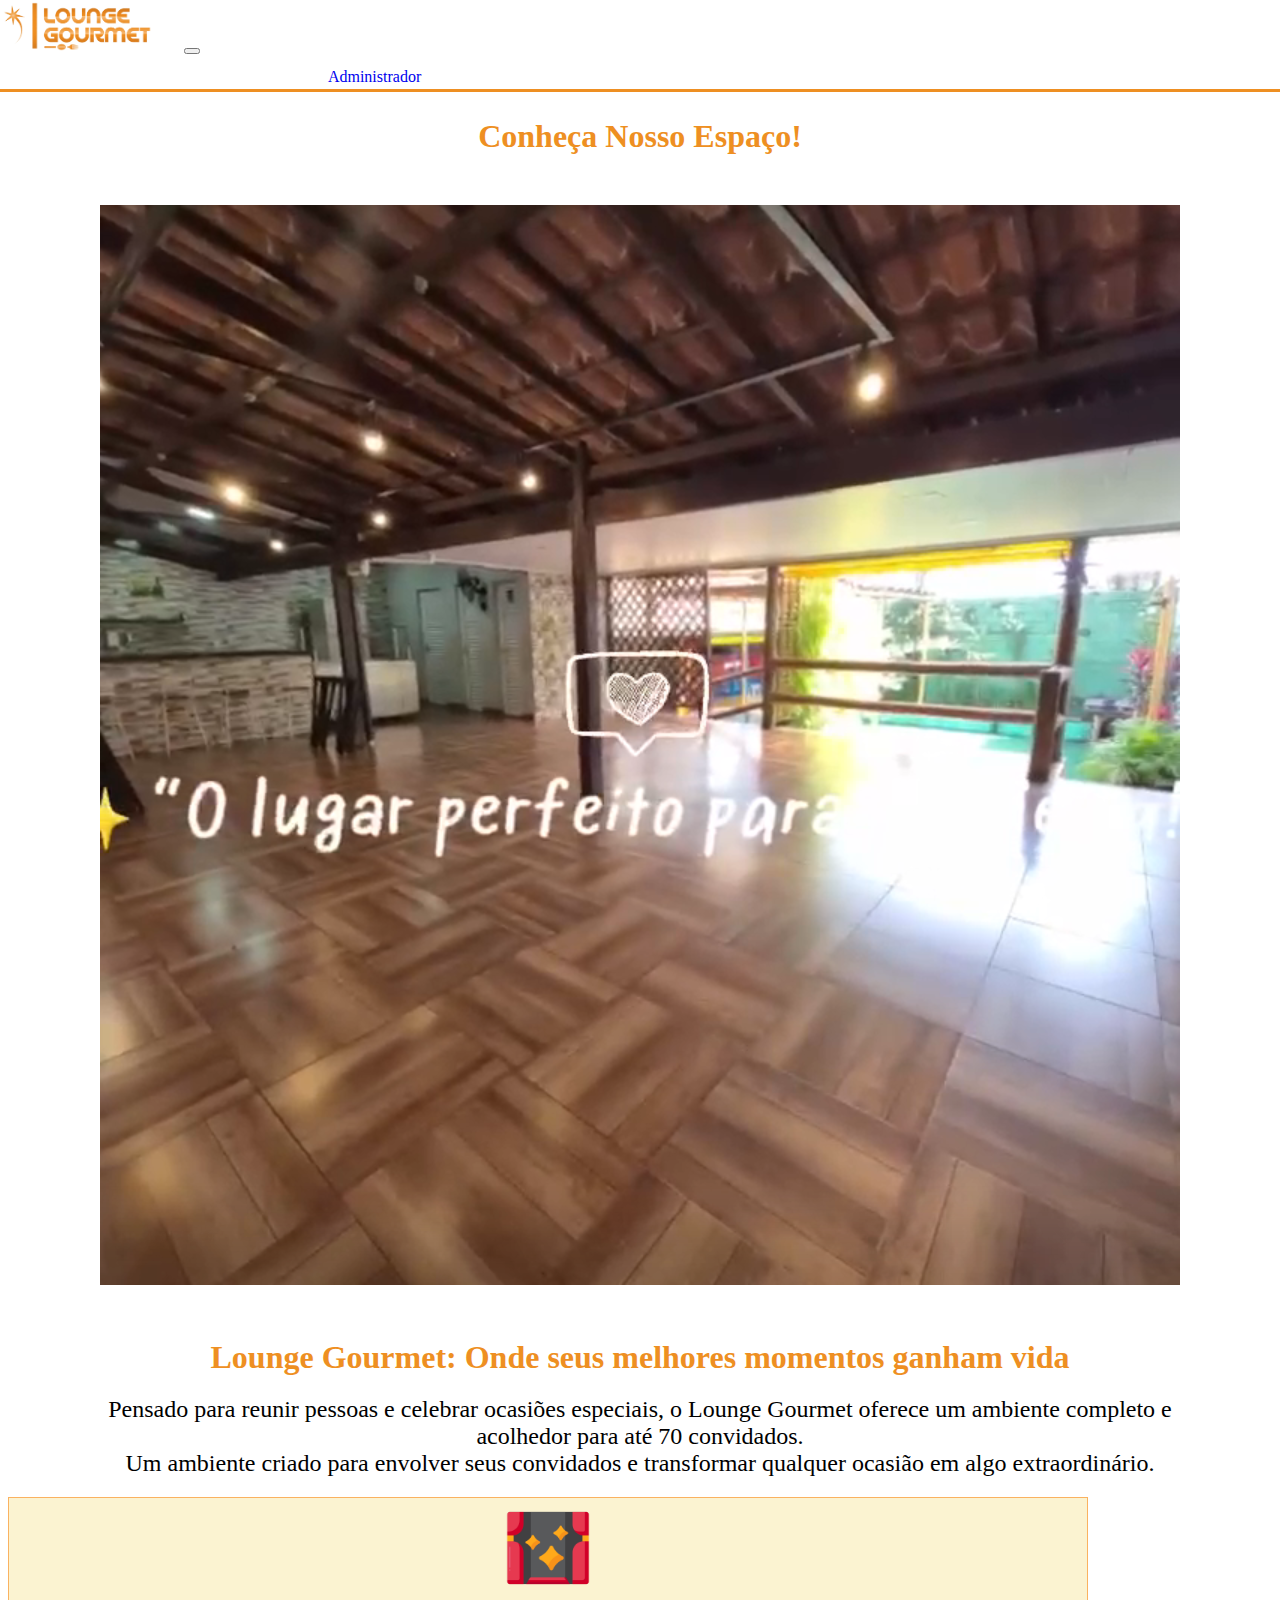
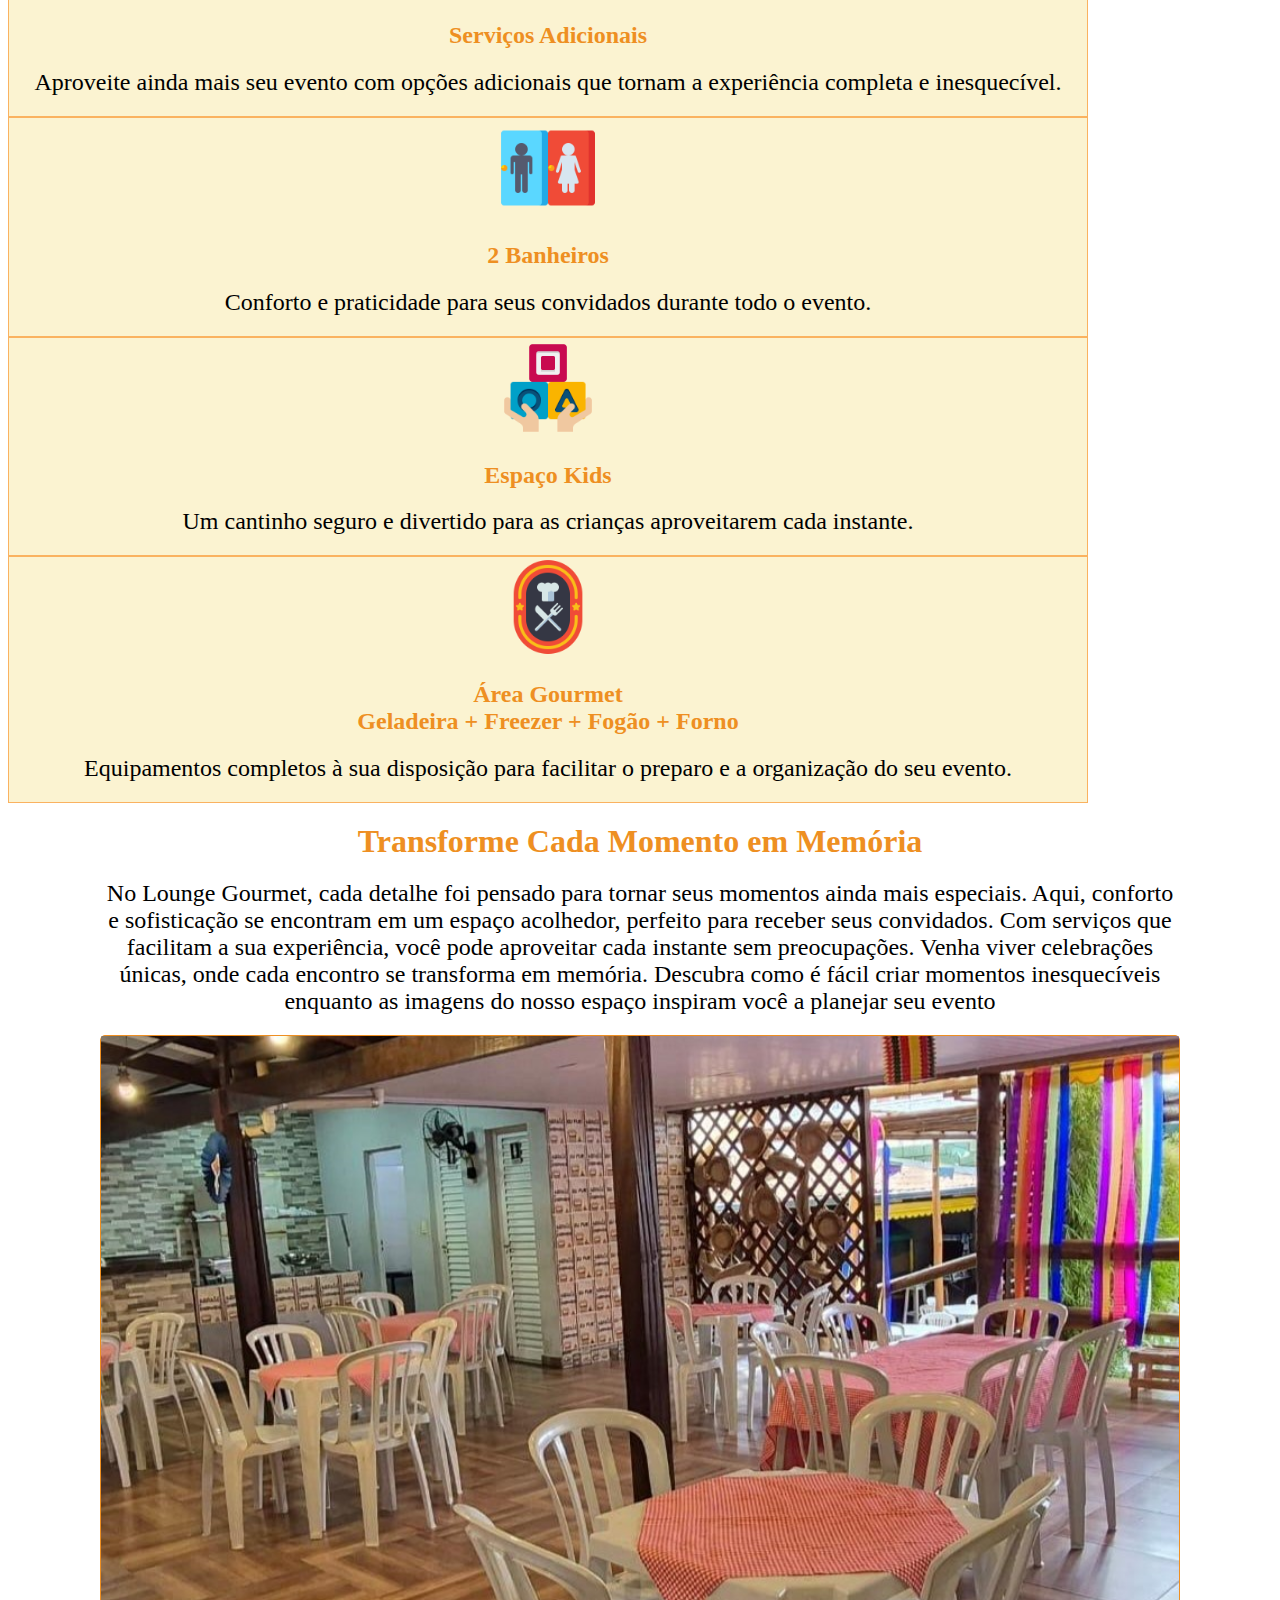
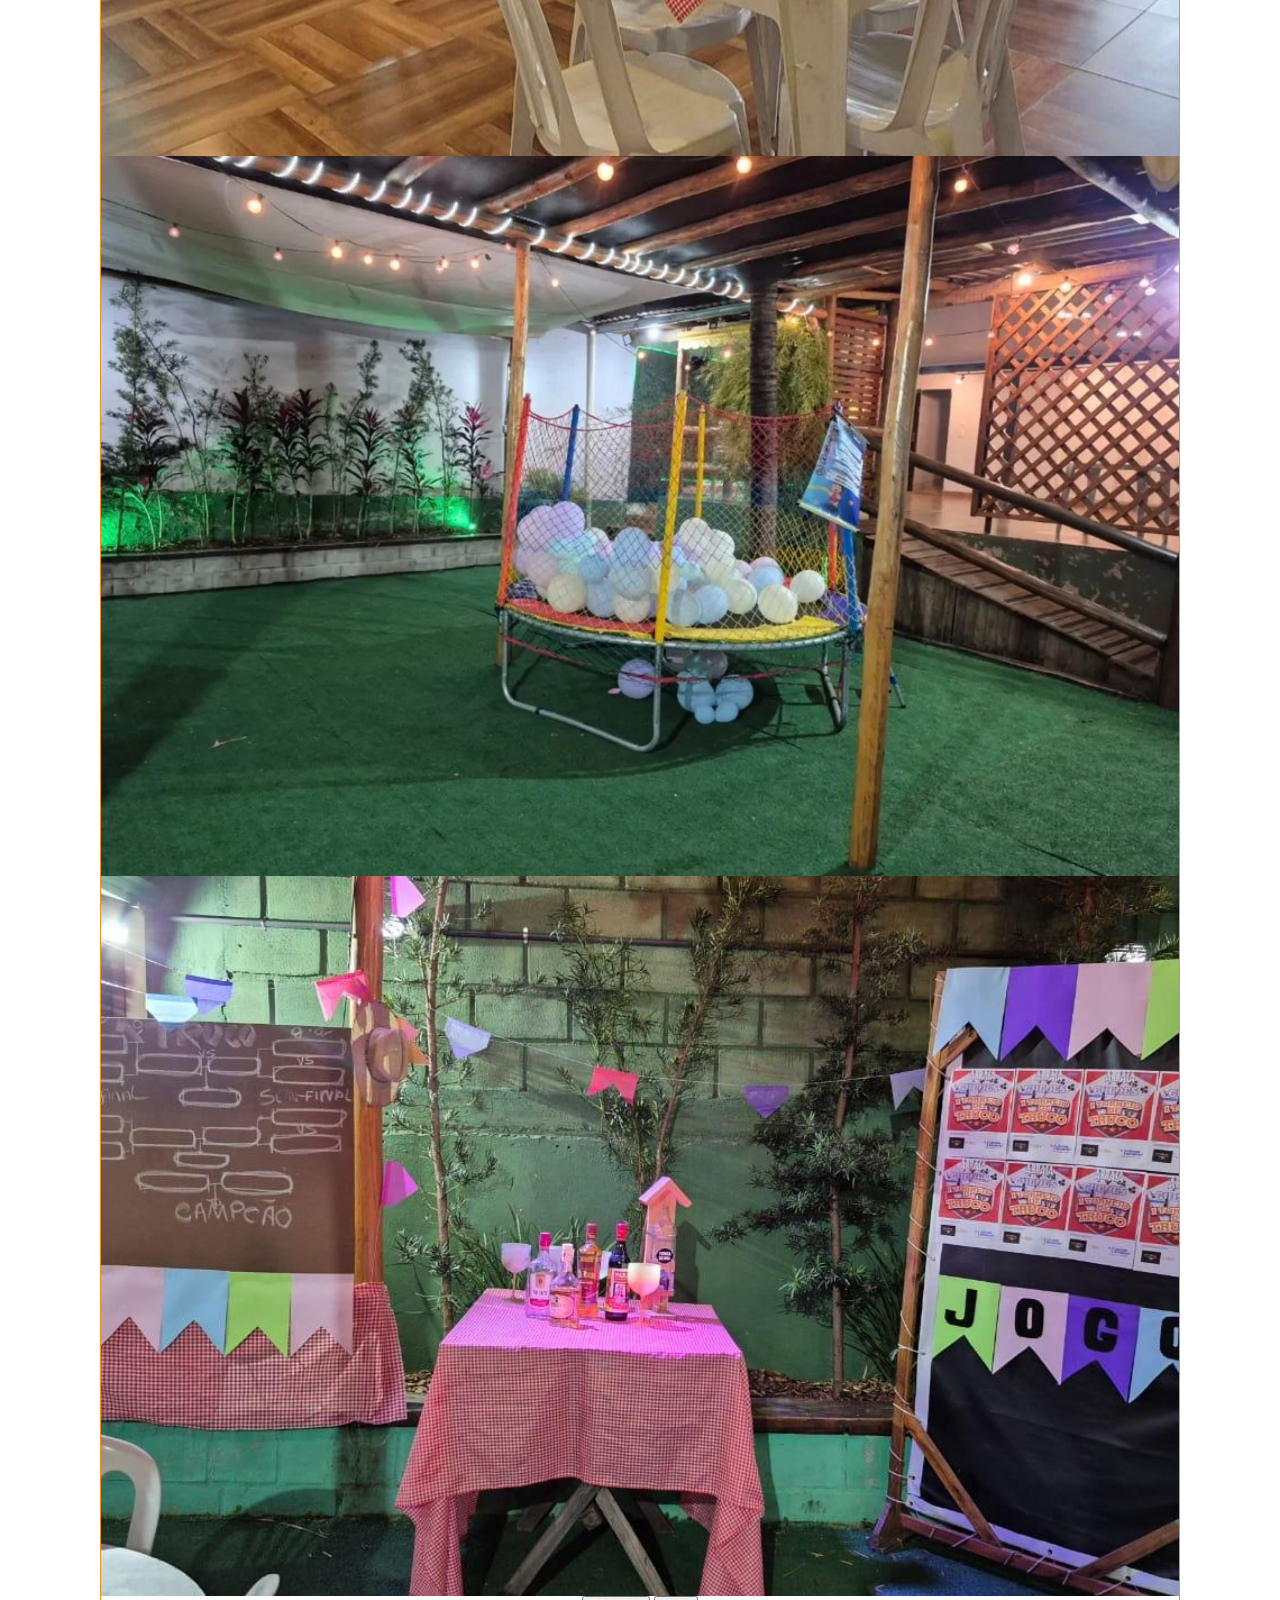
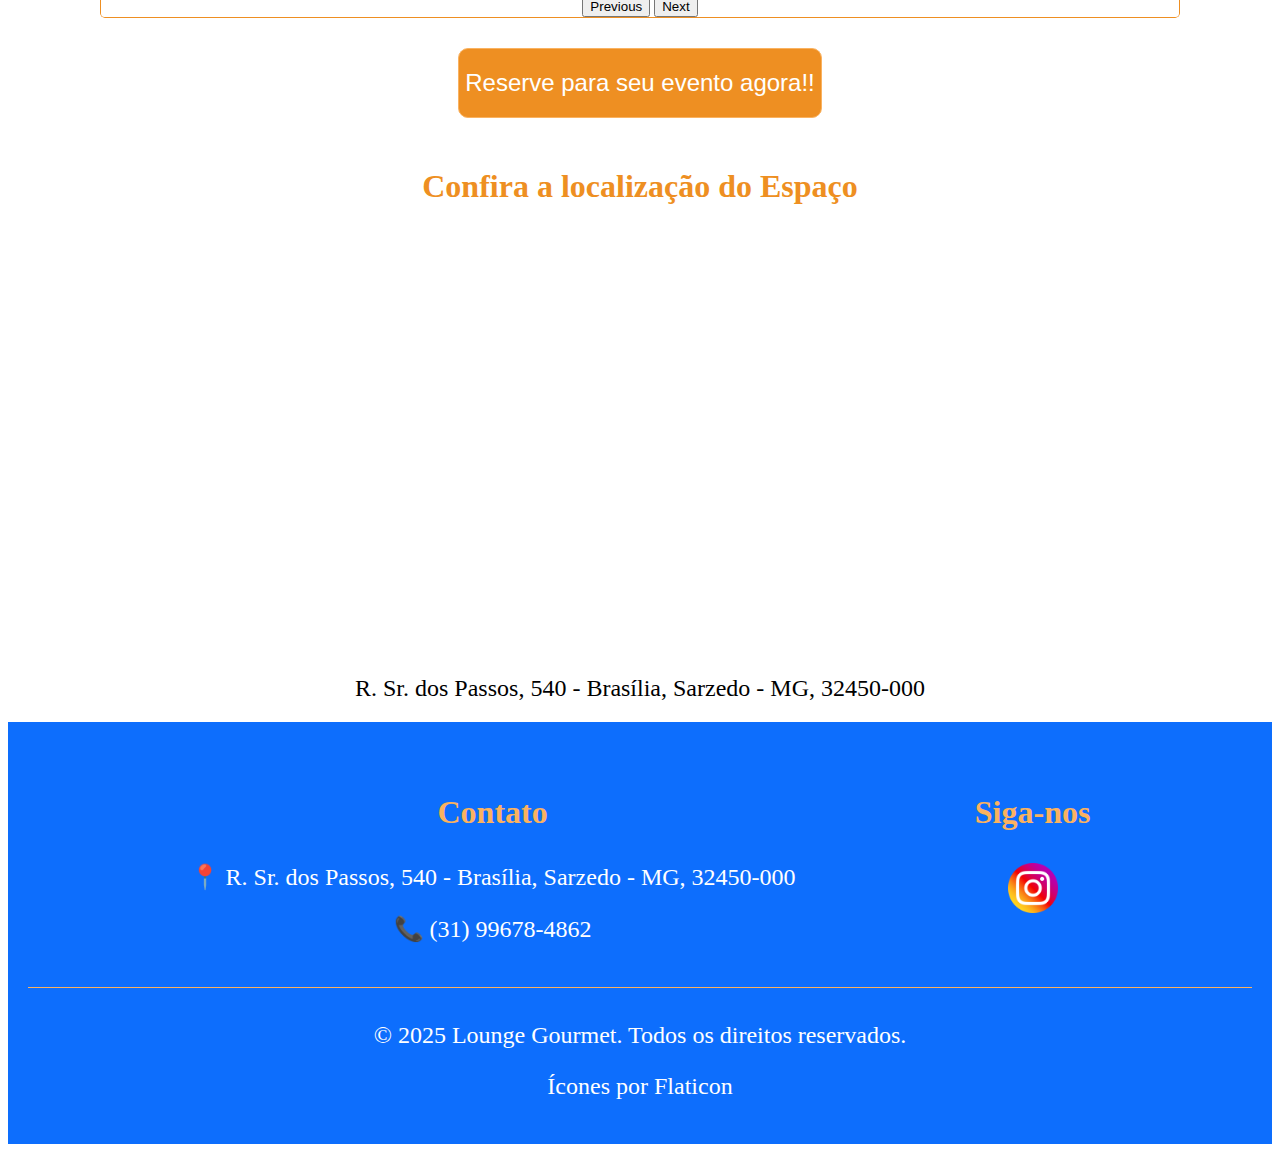
<file: img/index.html>
<!DOCTYPE html>
<html lang="pt-BR">

<head>
    <meta charset="UTF-8">
    <meta name="viewport" content="width=device-width, initial-scale=1.0">
    <title>Lounge Gourmet</title>
    <link href="https://cdn.jsdelivr.net/npm/bootstrap@5.3.8/dist/css/bootstrap.min.css" rel="stylesheet"
        integrity="sha384-sRIl4kxILFvY47J16cr9ZwB07vP4J8+LH7qKQnuqkuIAvNWLzeN8tE5YBujZqJLB" crossorigin="anonymous">
    <link rel="icon" href="/img/logo.png" type="image/png">
    <link rel="stylesheet" href="/css/index.css">
</head>

<body>
    <header>
        <nav class="navbarEdit navbar navbar-expand-lg bg-primary">
            <div class="container-fluid">
                <a class="navbar-brand" href="#"><img src="/img/logo.png" id="imgLogo" alt="Logo"></a>
                <button class="navbar-toggler" type="button" data-bs-toggle="collapse"
                    data-bs-target="#navbarNavAltMarkup" aria-controls="navbarNavAltMarkup" aria-expanded="false"
                    aria-label="Toggle navigation">
                    <span class="navbar-toggler-icon"></span>
                </button>
                <div class="collapse navbar-collapse" id="navbarNavAltMarkup">
                    <div class="navbar-nav">
                        <a class="nav-link" id="homeNavBar" aria-current="page" href="/index.html">Página
                            Principal</a>
                        <a class="nav-link" id="agendaNavBar" href="/agenda.html">Agenda</a>
                        <a class="nav-link" id="adminNavBar" href="admin.html">Administrador</a>
                    </div>
                </div>
            </div>
        </nav>
    </header>

    <main>
        <h1>Conheça Nosso Espaço!</h1>
        <div id="video">
            <video src="/video/videoBanner.mp4" autoplay muted loop controls style="width:100%"
                id="videoBanner"></video>
        </div>
        <div id="primeiroText">
            <h1>Lounge Gourmet: Onde seus melhores momentos ganham vida</h1>
            <p>Pensado para reunir pessoas e celebrar ocasiões especiais, o Lounge Gourmet oferece um ambiente completo
                e acolhedor para até 70 convidados.<br>
                Um ambiente criado para envolver seus convidados e transformar qualquer ocasião em algo extraordinário.
            </p>
        </div>
        <div class="container" style="max-width: 1080px;">
            <div id="cards" class="row justify-content-center g-4">
                <div class="cardEx col-10 col-md-6 col-lg-6">
                    <div class="card h-100 shadow-sm text-center">
                        <div class="card-body" style="background-color: #eec9343a; border: 1px #fab260 solid;">
                            <img src="/img/evento.png" alt="Serviços adicionais " id="iconeCard" style="width: 100px;">
                            <h2 class="card-title">Serviços Adicionais</h2>
                            <p class="paragrafoCard">Aproveite ainda mais seu evento com opções adicionais que
                                tornam a
                                experiência completa e inesquecível.</p>
                        </div>
                    </div>
                </div>

                <div class="cardEx col-10 col-md-6 col-lg-6">
                    <div class="card h-100 shadow-sm text-center">
                        <div class="card-body" style="background-color: #eec9343a; border: 1px #fab260 solid;">
                            <img src="/img/banheiro.png" alt="banheiro" id="iconeCard" style="width: 100px;">
                            <h2 class="card-title">2 Banheiros</h2>
                            <p class="paragrafoCard">Conforto e praticidade para seus convidados durante todo o
                                evento.</p>
                        </div>
                    </div>
                </div>

                <div class="cardEx col-10 col-md-6 col-lg-6">
                    <div class="card h-100 shadow-sm text-center">
                        <div class="card-body" style="background-color: #eec9343a; border: 1px #fab260 solid;">
                            <img src="/img/kids.png" alt="Área kids " id="iconeCard" style="width: 100px;">
                            <h2 class="card-title">Espaço Kids</h2>
                            <p class="paragrafoCard">Um cantinho seguro e divertido para as crianças aproveitarem
                                cada
                                instante.
                            </p>
                        </div>
                    </div>
                </div>

                <div class="cardEx col-10 col-md-6 col-lg-6">
                    <div class="card h-100 shadow-sm text-center">
                        <div class="card-body" style="background-color: #eec9343a; border: 1px #fab260 solid;">
                            <img src="/img/areaGourmet.png" alt="Área gourmet " id="iconeCard" style="width: 100px;">
                            <h2 class="card-title">Área Gourmet<br>Geladeira + Freezer + Fogão + Forno</h2>
                            <p class="paragrafoCard">Equipamentos completos à sua disposição para facilitar o
                                preparo e a
                                organização do seu evento.</p>
                        </div>
                    </div>
                </div>
            </div>
        </div>
        <h1>Transforme Cada Momento em Memória</h1>
        <p>No Lounge Gourmet, cada detalhe foi pensado para tornar seus momentos ainda mais especiais. Aqui,
            conforto e
            sofisticação se encontram em um espaço acolhedor, perfeito para receber seus convidados. Com
            serviços que
            facilitam a sua experiência, você pode aproveitar cada instante sem preocupações. Venha viver
            celebrações
            únicas, onde cada encontro se transforma em memória. Descubra como é fácil criar momentos
            inesquecíveis
            enquanto as imagens do nosso espaço inspiram você a planejar seu evento</p>
        <div id="carrosselMain">
            <div id="carouselExampleAutoplaying" class="carousel slide" data-bs-ride="carousel">
                <div class="carousel-inner">
                    <div class="carousel-item active">
                        <img src="/img/foto1.jpeg" class="d-block w-100" id="imgIframe" alt="Foto  1">
                    </div>
                    <div class="carousel-item">
                        <img src="/img/foto2.jpeg" class="d-block w-100" id="imgIframe" alt="Foto  2">
                    </div>
                    <div class="carousel-item">
                        <img src="/img/foto3.jpeg" class="d-block w-100" id="imgIframe" alt="Foto 3">
                    </div>
                </div>
                <button class="carousel-control-prev" type="button" data-bs-target="#carouselExampleAutoplaying"
                    data-bs-slide="prev">
                    <span class="carousel-control-prev-icon" aria-hidden="true"></span>
                    <span class="visually-hidden">Previous</span>
                </button>
                <button class="carousel-control-next" type="button" data-bs-target="#carouselExampleAutoplaying"
                    data-bs-slide="next">
                    <span class="carousel-control-next-icon" aria-hidden="true"></span>
                    <span class="visually-hidden">Next</span>
                </button>
            </div>
        </div>
        <a href="/agenda.html"><button class="botaoReserve"> Reserve para seu evento agora!!
            </button></a><br>
        <h1>Confira a localização do Espaço</h1>
        <iframe
            src="https://www.google.com/maps/embed?pb=!1m18!1m12!1m3!1d3748.0546069590673!2d-44.13796382325886!3d-20.048155342001767!2m3!1f0!2f0!3f0!3m2!1i1024!2i768!4f13.1!3m3!1m2!1s0xa6c76ce7ad6d77%3A0x569df2f224e9a72e!2sEspa%C3%A7o%20Festa%20Lounge%20Gourmet!5e0!3m2!1spt-BR!2sbr!4v1763225623467!5m2!1spt-BR!2sbr"
            height="450" style="border:0;" allowfullscreen="" loading="lazy"
            referrerpolicy="no-referrer-when-downgrade"></iframe>
        <p>R. Sr. dos Passos, 540 - Brasília, Sarzedo - MG, 32450-000</p>
    </main>

    <footer class="rodape">
        <div class="rodape-container">
            <div class="rodape-section contato">
                <h3>Contato</h3>
                <p>📍 R. Sr. dos Passos, 540 - Brasília, Sarzedo - MG, 32450-000</p>
                <p>📞 (31) 99678-4862</p>
            </div>
            <div class="redes">
                <h3>Siga-nos</h3>
                <a href="https://www.instagram.com/lounge_gourmet_/" target="_blank"><img src="/img/insta.png"
                        alt="Instagram" class="iconeRede"></a>
            </div>
        </div>

        <div class="copyright">
            <p>© 2025 Lounge Gourmet. Todos os direitos reservados.</p>
            <p>Ícones por <a href="https://www.flaticon.com" target="_blank">Flaticon</a></p>
        </div>
    </footer>




    <script src=" https://cdn.jsdelivr.net/npm/bootstrap@5.3.8/dist/js/bootstrap.bundle.min.js"
        integrity="sha384-FKyoEForCGlyvwx9Hj09JcYn3nv7wiPVlz7YYwJrWVcXK/BmnVDxM+D2scQbITxI" crossorigin="anonymous">
        </script>
</body>

</html>
</file>
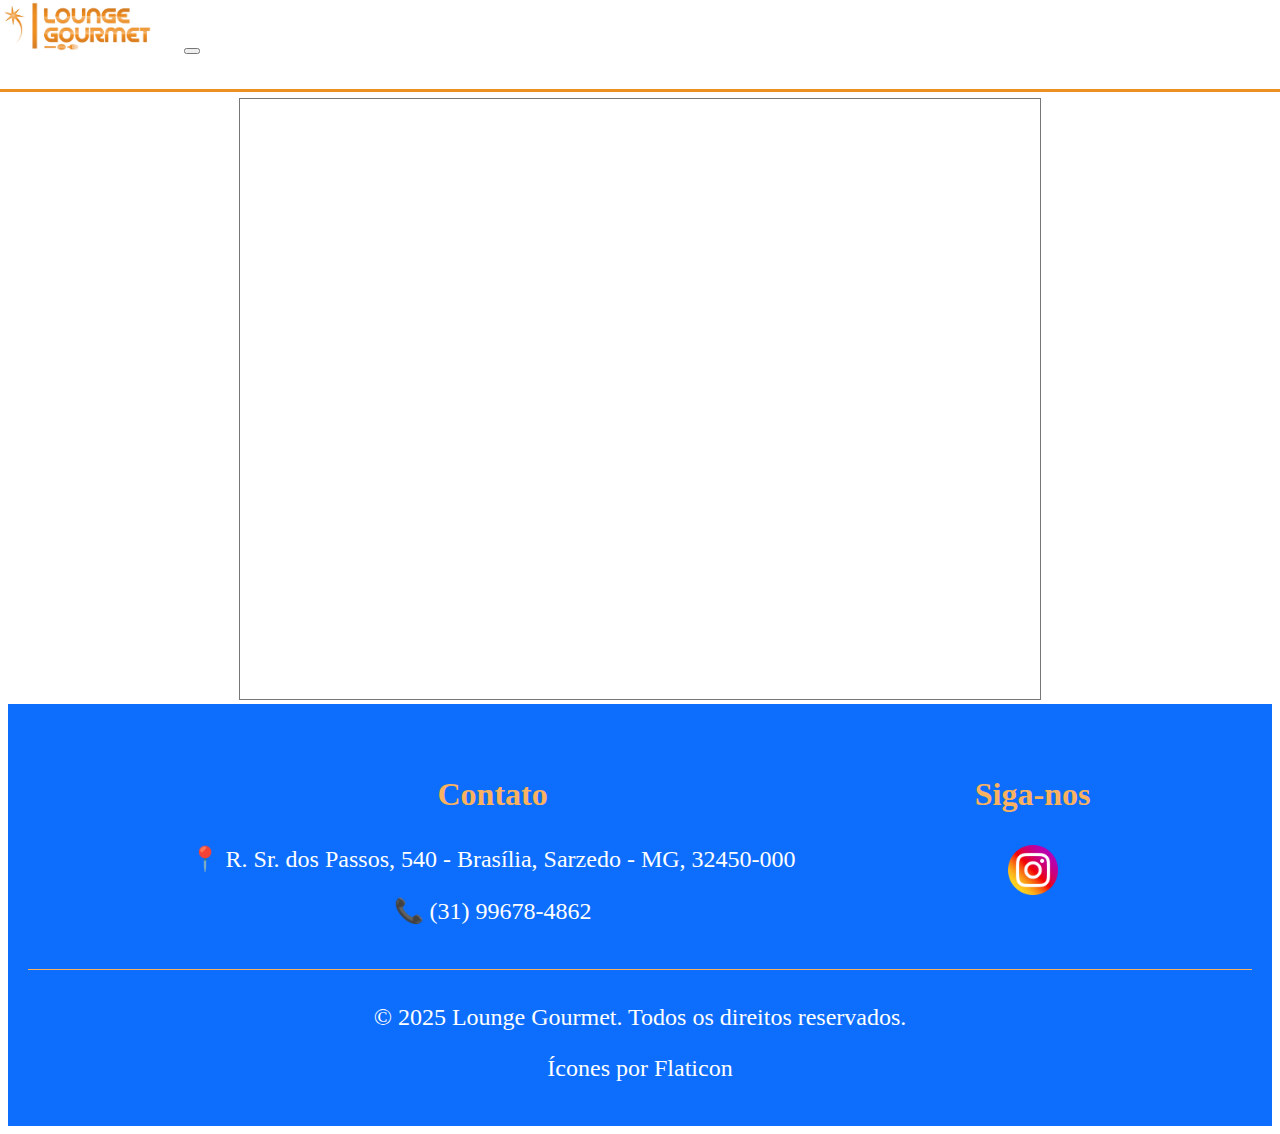
<file: agenda.html>
<!DOCTYPE html>
<html lang="pt-BR">

<head>
    <meta charset="UTF-8">
    <meta name="viewport" content="width=device-width, initial-scale=1.0">
    <title>Agenda</title>
    <link href="https://cdn.jsdelivr.net/npm/bootstrap@5.3.8/dist/css/bootstrap.min.css" rel="stylesheet"
        integrity="sha384-sRIl4kxILFvY47J16cr9ZwB07vP4J8+LH7qKQnuqkuIAvNWLzeN8tE5YBujZqJLB" crossorigin="anonymous">
    <link rel="stylesheet" href="/css/agenda.css">
    <link rel="icon" href="/img/iconeLogo.png" type="image/png">
</head>

<body>
    <header>
        <nav class="navbarEdit navbar navbar-expand-lg bg-primary">
            <div class="container-fluid">
                <a class="navbar-brand" href="#"><img src="/img/logo.png" id="imgLogo" alt="Logo"></a>
                <button class="navbar-toggler" type="button" data-bs-toggle="collapse"
                    data-bs-target="#navbarNavAltMarkup" aria-controls="navbarNavAltMarkup" aria-expanded="false"
                    aria-label="Toggle navigation">
                    <span class="navbar-toggler-icon"></span>
                </button>
                <div class="collapse navbar-collapse" id="navbarNavAltMarkup">
                    <div class="navbar-nav">
                        <a class="nav-link" id="homeNavBar" aria-current="page" href="/index.html">Página
                            Principal</a>
                        <a class="nav-link" id="agendaNavBar" href="/agenda.html">Agenda</a>
                    </div>
                </div>
            </div>
        </nav>
    </header>

    <main>
        <!-- Tentativa inicial de implementar o calendário -->
        <!-- Se for continuar pelo google seria interessante criar um e-mail para que o Sr. Gil pudesse alterar as informações -->
        <iframe src="https://calendar.google.com/calendar/embed?height=600&wkst=1&ctz=America%2FSao_Paulo&showPrint=0&src=ODU2Yzk1NmQwN2RiNDZlZDE5Mzc2ZmZhNzQ0NDc4OTRmN2Y1ODUwYTM1NmQyZmI5NDNlYzVmYzNjNjljODBlOUBncm91cC5jYWxlbmRhci5nb29nbGUuY29t&color=%23d81b60" style="border:solid 1px #777" width="800" height="600" frameborder="0" scrolling="no"></iframe>
    </main>

    <footer class="rodape">
        <div class="rodape-container">
            <div class="rodape-section contato">
                <h3>Contato</h3>
                <p>📍 R. Sr. dos Passos, 540 - Brasília, Sarzedo - MG, 32450-000</p>
                <p>📞 (31) 99678-4862</p>
            </div>
            <div class="redes">
                <h3>Siga-nos</h3>
                <a href="https://www.instagram.com/lounge_gourmet_/" target="_blank"><img
                        src="/img/insta.png" alt="Instagram" class="iconeRede"></a>
            </div>
        </div>

        <div class="copyright">
            <p>© 2025 Lounge Gourmet. Todos os direitos reservados.</p>
            <p>Ícones por <a href="https://www.flaticon.com" target="_blank">Flaticon</a></p>
        </div>
    </footer>




    <script src=" https://cdn.jsdelivr.net/npm/bootstrap@5.3.8/dist/js/bootstrap.bundle.min.js"
        integrity="sha384-FKyoEForCGlyvwx9Hj09JcYn3nv7wiPVlz7YYwJrWVcXK/BmnVDxM+D2scQbITxI" crossorigin="anonymous">
        </script>
</body>

</html>
</file>
<file: css/index.css>
/* ------------------- Geral Início ------------------- */
body {
    font-family: 'New Century Schoolbook', TeX Gyre Schola, serif;
}

a {
    text-decoration: none;
}

header {
    position: absolute;
    width: 100%;
    z-index: 9999;
    top: 0;
    left: 0;
}

main {
    padding-top: 90px;
    text-align: center;
}

iframe {
    width: 100%;
    max-width: 1080px;
    height: 450px;
    display: block;
    margin: 0 auto;
}



/* -------------------- Geral Fim -------------------- */


/* ------------------- NavBar Início ------------------- */
#imgLogo {
    max-width: 180px;
}


#homeNavBar,
#agendaNavBar {
    color: white;
    font-size: 30px;
    margin-left: 15px;
    transition: transform 0.6s ease;
    transform: scale(1);

}

#homeNavBar:hover,
#agendaNavBar:hover {
    transition: color 0.5s transform;
    transition: transform 0.5s ease;
    color: #fab260;
    transform: scale(1.1);
}

#imgLogo {
    transition: transform 0.6s ease;

}

#imgLogo:hover {
    transform: scale(1.1);

}

.navbarEdit {
    border-bottom: 3px solid #ee8f22;
}

/* -------------------- NavBar Fim -------------------- */



/* -------------------- Main Início -------------------- */



#cards {
    padding: 0 !important;
    margin: 0 auto;
}


.cardEx:hover {
    transform: scale(1.1);
    transition: transform 0.5s ease;

}

.cardEx .card-title {
    color: #ee8f22;
}

.cardEx .card-text {
    font-size: 0.95rem;
}

#carouselExampleAutoplaying {
    border: 1px solid #ee8f22;
    border-radius: 4px;
    padding: 0;
    margin: 0 auto;
    position: relative;
}

#carrosselMain {
    max-width: 1080px;
    width: 100%;
    margin: 0 auto;
    overflow: hidden;
    border-radius: 5px;
}

#carouselExampleAutoplaying .carousel-item {
    height: 60vw;
    max-height: 720px;
}

#carouselExampleAutoplaying .carousel-item img {
    width: 100%;
    height: 100%;
    object-fit: cover;
    display: block;
}

.botaoReserve {
    margin: 30px;
    background-color: #ee8f22;
    color: white;
    border-radius: 10px;
    border: 1px solid #fab260;
    max-width: 450px;
    height: 70px;
    font-size: x-large;
}

.botaoReserve:hover {
    background-color: white;
    color: #ee8f22;
    border-color: #fab260;
    transform: scale(1.1);
    transition: transform 0.5s ease;
}

main p {
    font-size: x-large;
    max-width: 1080px;
    margin: 0 auto 20px auto;
    text-align: center;
}

main h1 {
    max-width: 1080px;
    margin: 20px auto;
    text-align: center;
    color: #ee8f22;
}

/* -------------------- Main Fim -------------------- */

/* -------------------- Footer Início -------------------- */
/* -------------------- Footer -------------------- */
.rodape {
    background-color: #0d6efd;
    color: white;
    padding: 40px 20px 20px 20px;
    font-family: 'New Century Schoolbook', TeX Gyre Schola, serif;
    font-size: x-large;
    text-align: center;
}

.rodape h3 {
    color: #fab260;
    font-size: xx-large;

}

.rodape a {
    color: white;
    text-decoration: none;
    transition: color 0.3s ease;
}

.rodape a:hover {
    color: #fab260;
}

.rodape-container {
    display: flex;
    justify-content: space-around;
    flex-wrap: wrap;
    max-width: 1080px;
    margin: 0 auto 20px auto;
}

.iconeRede {
    width: 50px;
    margin: 0 5px;
    transition: transform 0.3s ease;
}

.iconeRede:hover {
    transform: scale(1.2);
}

.copyright {
    border-top: 1px solid #fab260;
    padding-top: 10px;
}

/* -------------------- Footer Fim -------------------- */

/* -------------------- Media Query Início -------------------- */

@media screen and (max-width: 720px) {
    .navbarEdit {
        text-align: center;
    }

    #homeNavBar {
        border-bottom: 2px #ee8f22 solid;
    }

    #carouselExampleAutoplaying .carousel-item {
        max-height: 360px;
    }

    iframe {
        height: 300px;
    }
    main{
        padding: 5px;
    }
}

@media screen and (min-width: 720px) {

    #video {
        text-align: center;
        padding: 30px;

    }

    #videoBanner {
        max-width: 1080px;
    }

}

/* -------------------- Media Query Fim -------------------- */
</file>
<file: css/agenda.css>
/* ------------------- Geral Início ------------------- */
body {
    font-family: 'New Century Schoolbook', TeX Gyre Schola, serif;
}

a {
    text-decoration: none;
}

header {
    position: absolute;
    width: 100%;
    z-index: 9999;
    top: 0;
    left: 0;
}

main {
    padding-top: 90px;
    text-align: center;
}

/* -------------------- Geral Fim -------------------- */


/* ------------------- NavBar Início ------------------- */
#imgLogo {
    max-width: 180px;
}


#homeNavBar,
#agendaNavBar {
    color: white;
    font-size: 30px;
    margin-left: 15px;
    transition: transform 0.6s ease;
    transform: scale(1);

}

#homeNavBar:hover,
#agendaNavBar:hover {
    transition: color 0.5s transform;
    transition: transform 0.5s ease;
    color: #fab260;
    transform: scale(1.1);
}

#imgLogo {
    transition: transform 0.6s ease;

}

#imgLogo:hover {
    transform: scale(1.1);

}

.navbarEdit {
    border-bottom: 3px solid #ee8f22;
}
/* -------------------- NavBar Fim -------------------- */



/* -------------------- Main Início -------------------- */
/* -------------------- Main Fim -------------------- */


/* -------------------- Footer Início -------------------- */
.rodape {
    background-color: #0d6efd;
    color: white;
    padding: 40px 20px 20px 20px;
    font-family: 'New Century Schoolbook', TeX Gyre Schola, serif;
    font-size: x-large;
    text-align: center;
}

.rodape h3 {
    color: #fab260;
    font-size: xx-large;

}

.rodape a {
    color: white;
    text-decoration: none;
    transition: color 0.3s ease;
}

.rodape a:hover {
    color: #fab260;
}

.rodape-container {
    display: flex;
    justify-content: space-around;
    flex-wrap: wrap;
    max-width: 1080px;
    margin: 0 auto 20px auto;
}

.iconeRede {
    width: 50px;
    margin: 0 5px;
    transition: transform 0.3s ease;
}

.iconeRede:hover {
    transform: scale(1.2);
}

.copyright {
    border-top: 1px solid #fab260;
    padding-top: 10px;
}
/* -------------------- Footer Fim -------------------- */


/* -------------------- Media Query Início -------------------- */
@media screen and (max-width: 720px) {
    .navbarEdit {
        text-align: center;
    }

    #homeNavBar {
        border-bottom: 2px #ee8f22 solid;
    }

    #carouselExampleAutoplaying .carousel-item {
        max-height: 360px;
    }

    iframe {
        height: 300px;
    }
    main{
        padding: 5px;
    }
}

@media screen and (min-width: 720px) {

    #video {
        text-align: center;
        padding: 30px;

    }

    #videoBanner {
        max-width: 1080px;
    }

}
/* -------------------- Media Query Fim -------------------- */
</file>
